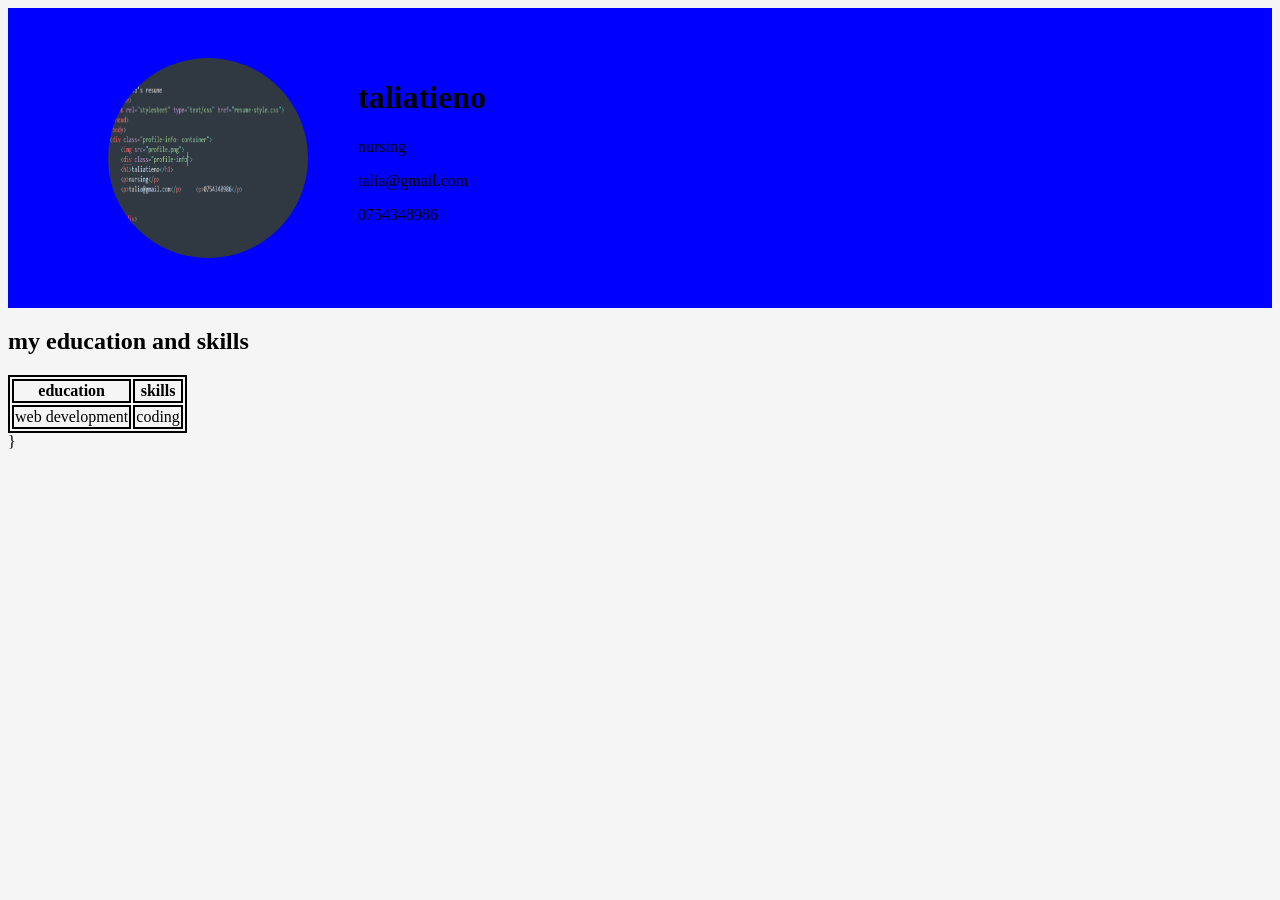
<file: resume.html>
<html>
<head>
<title>
taliatieno's resume	
</title>
<link rel="stylesheet" type="text/css" href="resume-style.css">
</head>
<body>
<div class="profile-info-container">
	<img src="profile.png" class="profile-photo">

	<div class="profile-info">
	<h1>taliatieno</h1>
	<p>nursing</p>
	<p>talia@gmail.com</p>     <p>0754348986</p>

		
	</div>
</div>
<div>
	<h2>my education and skills</h2>
	<table>
		<tr>
			<th>education</th>
			<th>skills</th>
		</tr>
		<td>web development</td>
		<td>coding</td>
	   
			
		
	</table>
		}
</div>
</body>
</html>
</file>
<file: resume-style.css>
body{
	background:whitesmoke;
	

 }
.profile-info-container{
display: flex;
justify-content:flex-start;
background:blue;
padding-top:50px;
	padding-bottom: 50px;
	padding-left: 100px;
	padding-right: 100px;
	gap:50px;



}
.profile-photo{
  width:200px;
  height:200px;
  border-radius:50%;	
}
table{
	border: solid 2px black;
}
th,td{
	border: solid 2px black;

}


	}

td{

}
</file>
